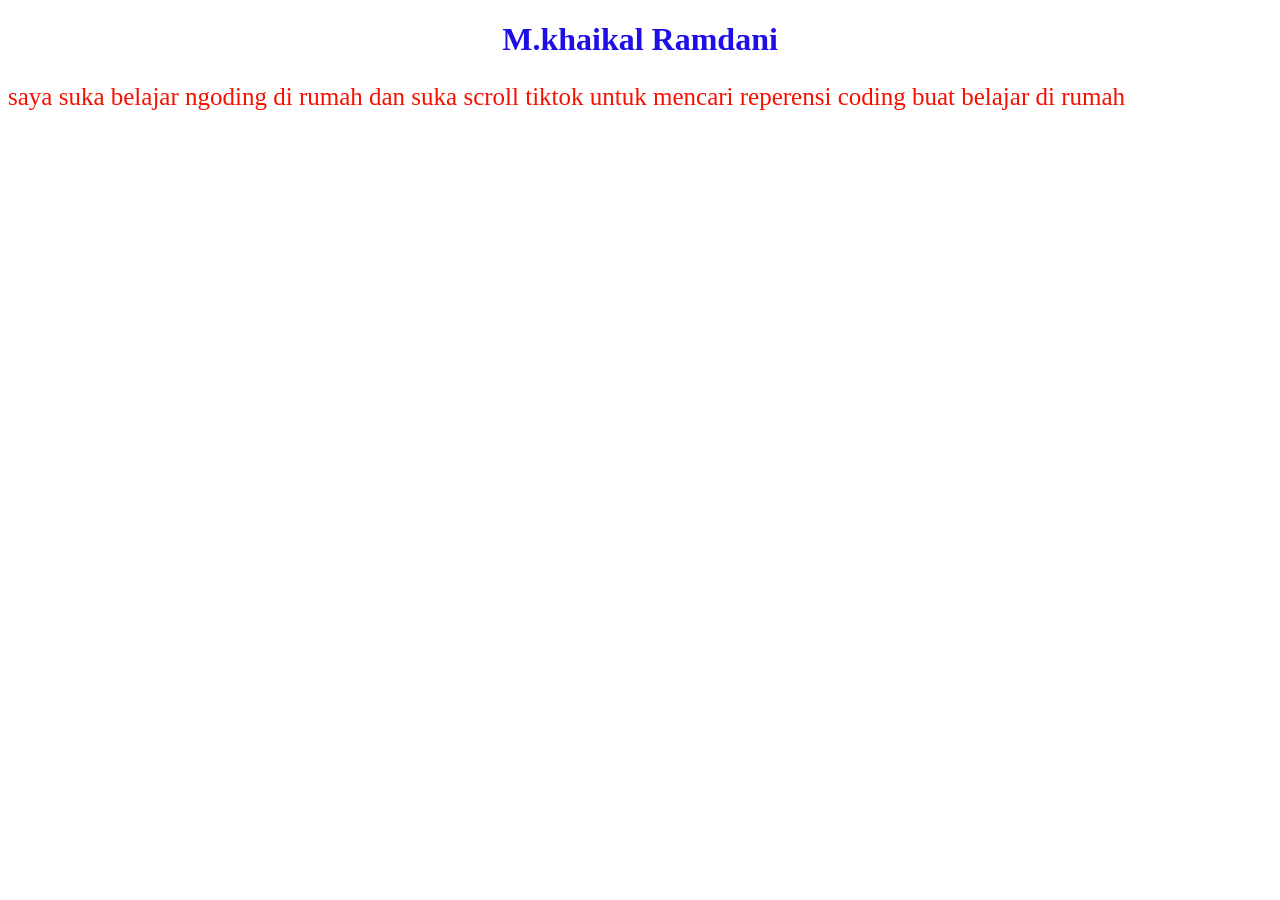
<file: jobsheet_1/index.html>
<!DOCTYPE html>
<html lang="en">
<head>
    <meta charset="UTF-8">
    <meta name="viewport" content="width=device-width, initial-scale=1.0">
    <title>Document</title>
    <link rel="stylesheet" href="style.css">
</head>
<body>
    <h1 id="nama">M.khaikal Ramdani</h1>
    <p class="bio">saya suka belajar ngoding di rumah dan suka scroll tiktok untuk mencari reperensi coding buat belajar di rumah</p>

</body>
</html>
</file>
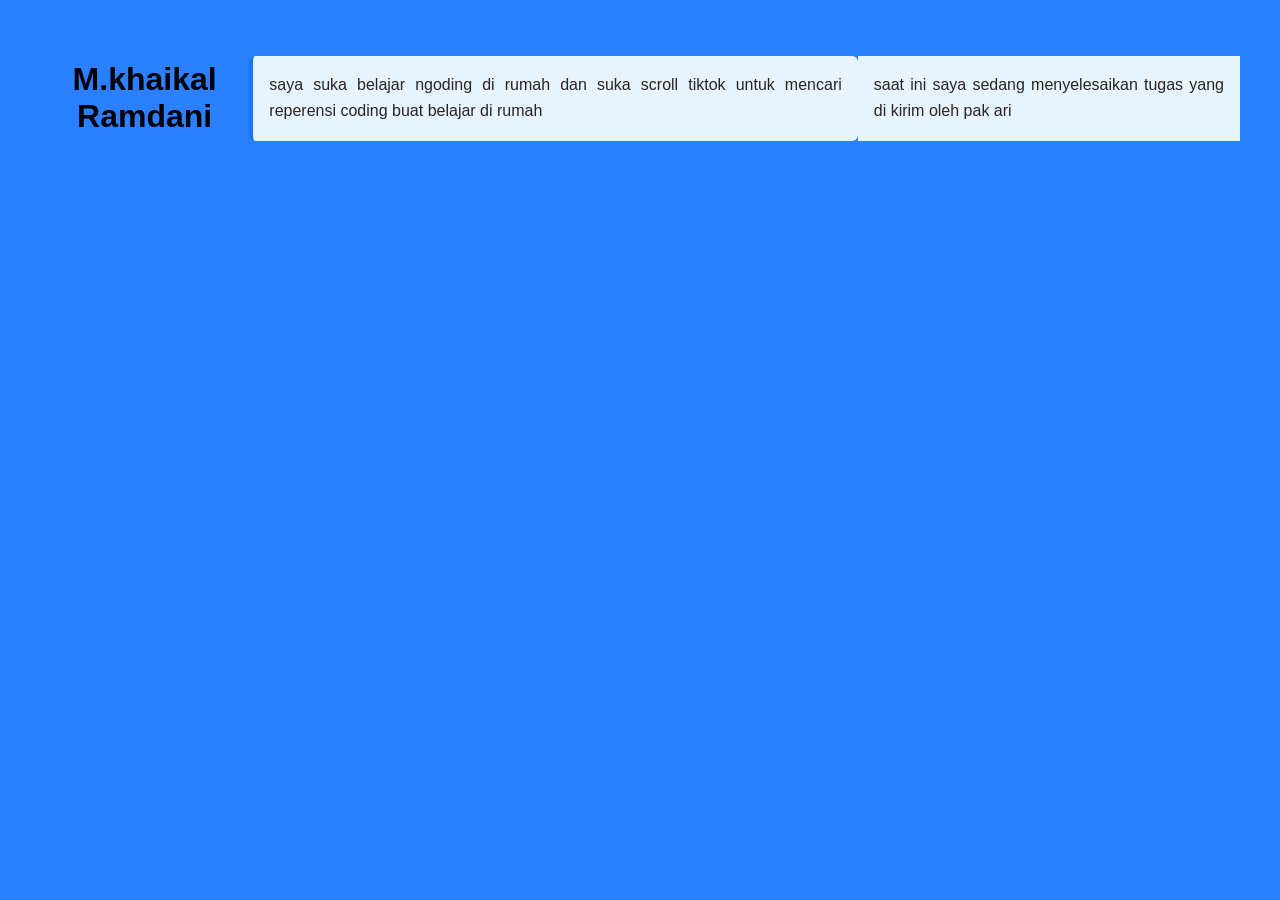
<file: jobsheet_2/index.html>
<!DOCTYPE html>
<html lang="en">
<head>
    <meta charset="UTF-8">
    <meta name="viewport" content="width=device-width, initial-scale=1.0">
    <title>Document</title>
    <link rel="stylesheet" href="style.css">
</head>
<body>
    <h1 id="nama">M.khaikal Ramdani</h1>
    <p class="bio">saya suka belajar ngoding di rumah dan suka scroll tiktok untuk mencari reperensi coding buat belajar di rumah</p>
    <p>saat ini saya sedang menyelesaikan tugas yang di kirim oleh pak ari</p>
</body>
</html>
</file>
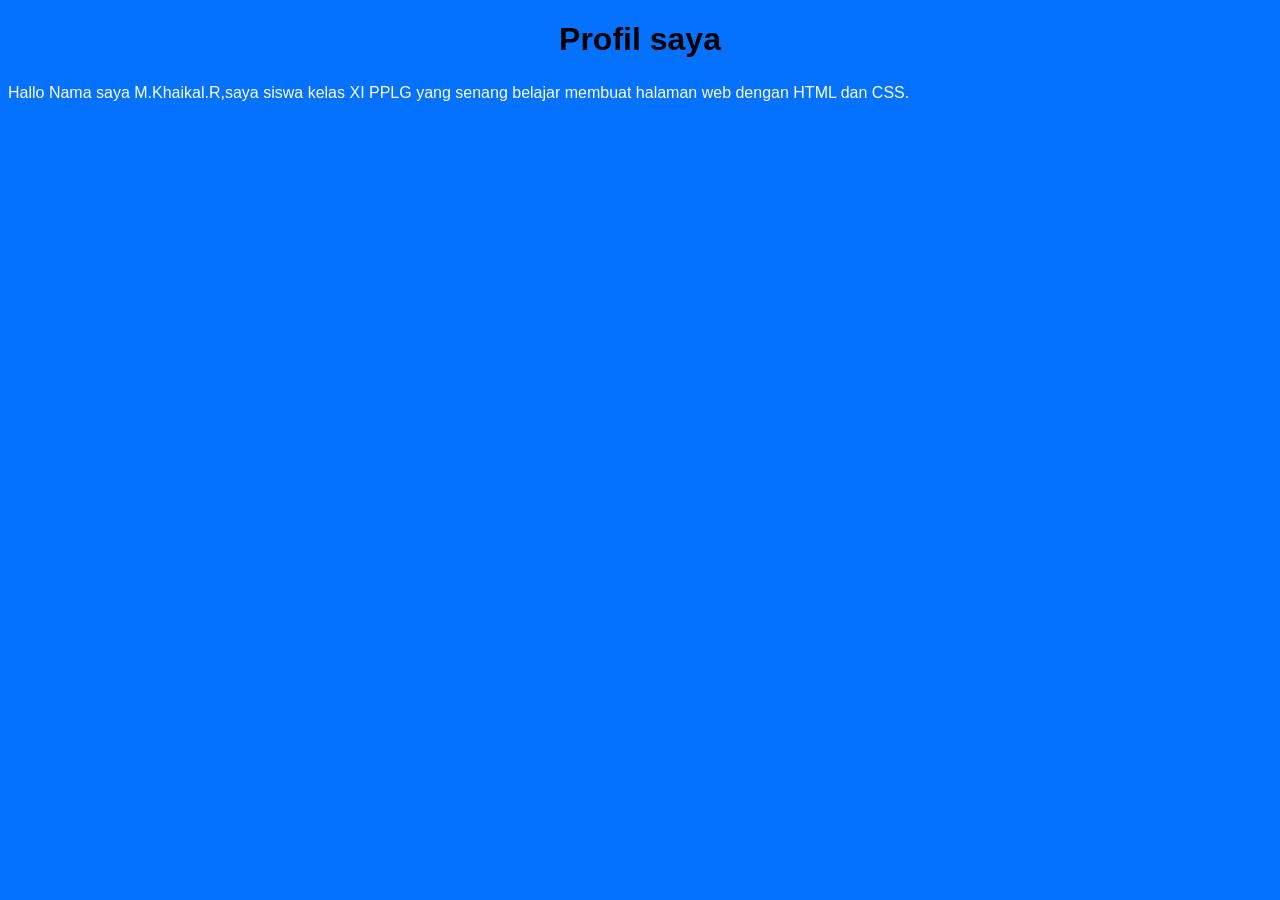
<file: Typography/index.html>
<!DOCTYPE html>
<html lang="en">
<head>
    <meta charset="UTF-8">
    <meta name="viewport" content="width=device-width, initial-scale=1.0">
    <title>Document</title>
     <link rel="stylesheet" href="style.css">
</head>
<body>
    <h1>Profil saya</h1>
    <p>
        Hallo Nama saya 
        M.Khaikal.R,saya siswa 
        kelas XI PPLG yang senang belajar 
        membuat halaman web dengan HTML 
        dan CSS.
    </p>
</body>
</html>
</file>
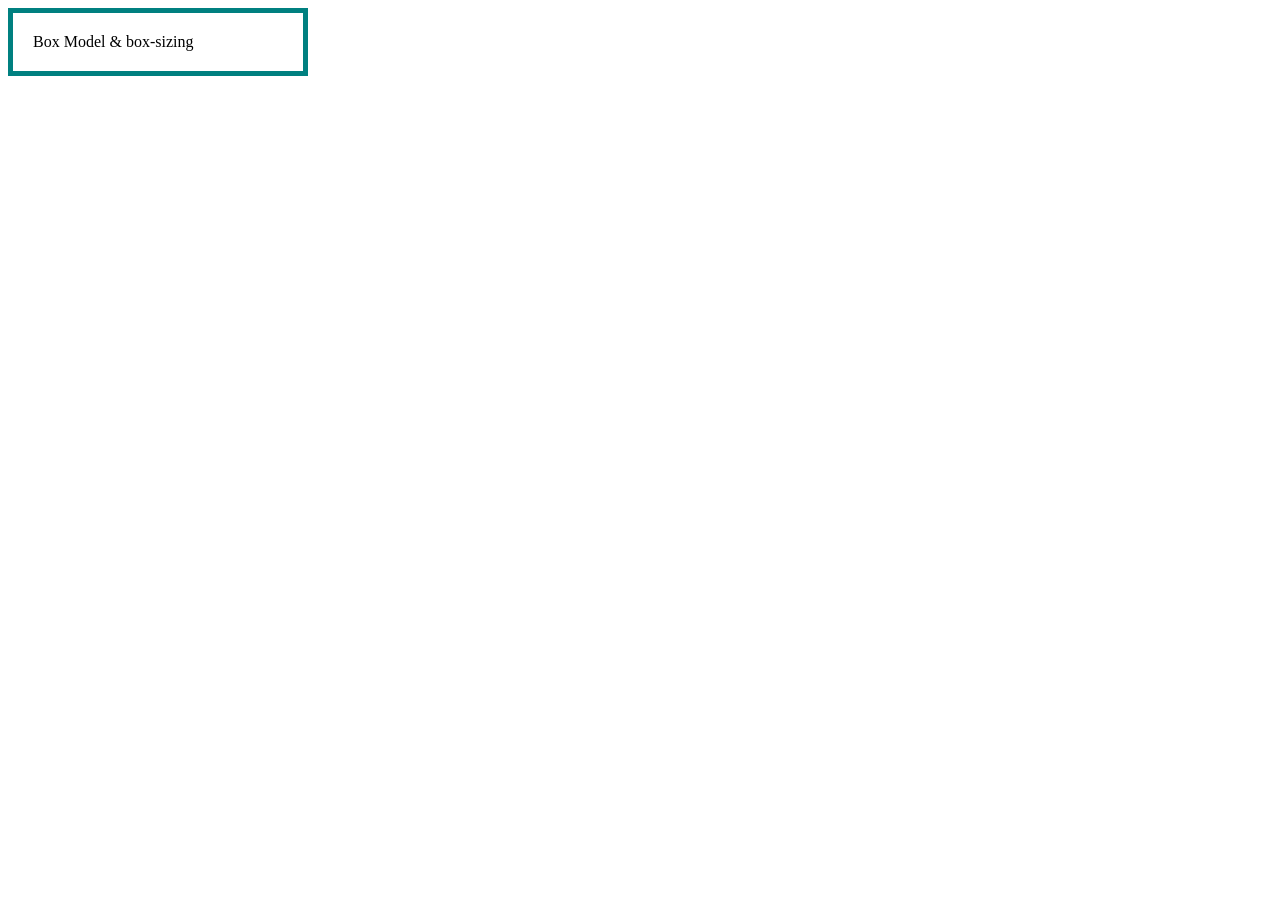
<file: layouting/layout_1/index.html>
<!DOCTYPE html>
<html lang="en">
<head>
    <meta charset="UTF-8">
    <meta name="viewport" content="width=device-width, initial-scale=1.0">
    <title>Document</title>
    <link rel="stylesheet" href="style.css">
</head>
<body>
    <div class="kotak">
        Box Model & box-sizing
    </div>
</body>
</html>
</file>
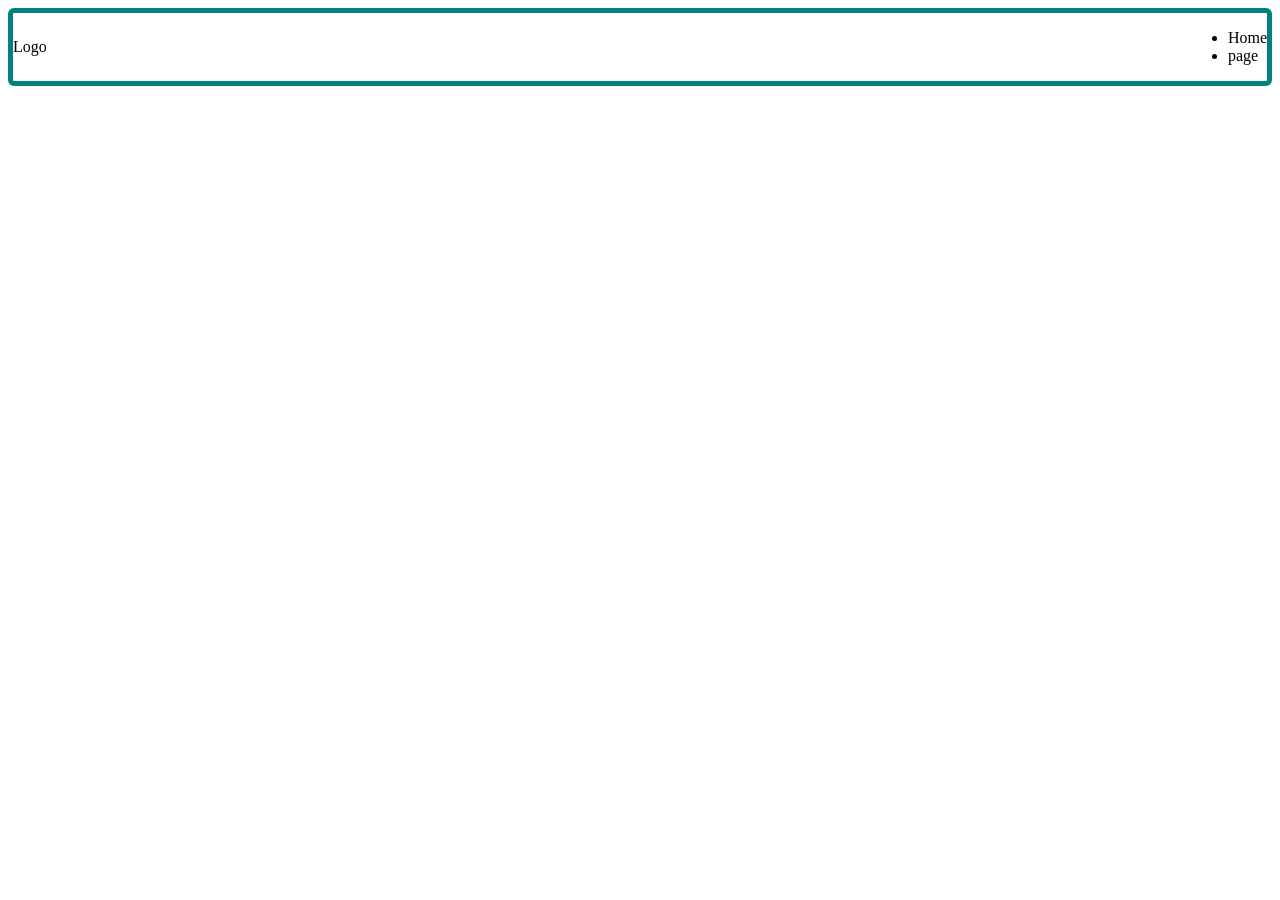
<file: layouting/layout_2/index.html>
<!DOCTYPE html>
<html lang="en">
<head>
    <meta charset="UTF-8">
    <meta name="viewport" content="width=device-width, initial-scale=1.0">
    <title>flexbox</title>
    <link rel="stylesheet" href="style.css">
</head>
<body>
    <nav class="navbar">
        <div>Logo</div>
        <ul>
            <li>Home</li>
            <li>page</li>
        </ul>
    </nav>
</body>
</html>
</file>
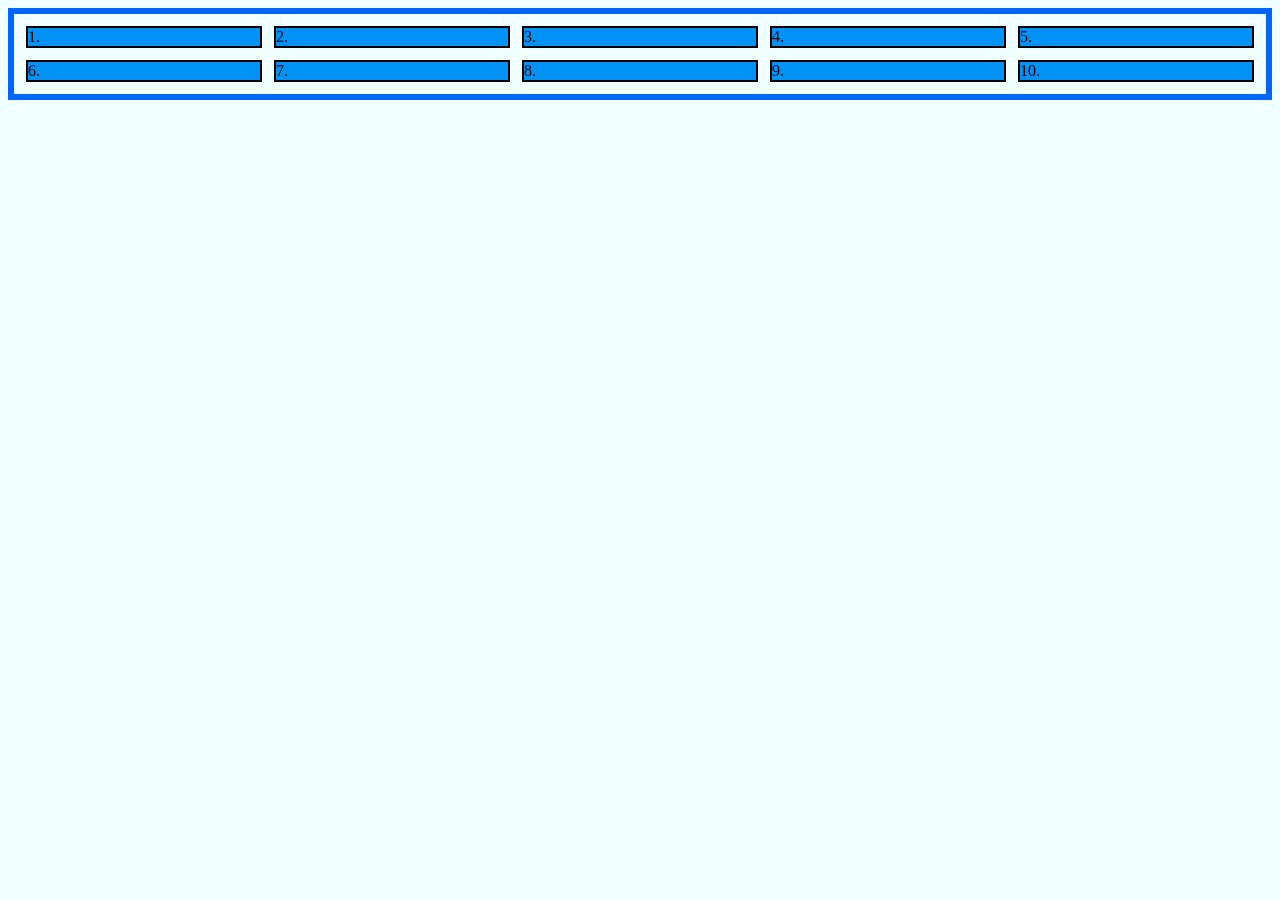
<file: layouting/layout_3/index.html>
<!DOCTYPE html>
<html lang="en">
<head>
    <meta charset="UTF-8">
    <meta name="viewport" content="width=device-width, initial-scale=1.0">
    <title>CSS Grid</title>
    <link rel="stylesheet" href="style.css">
</head>
<body>
    <div class="galeri">
        <div>1.</div>
        <div>2.</div>
        <div>3.</div>
        <div>4.</div>
        <div>5.</div>
        <div>6.</div>
        <div>7.</div>
        <div>8.</div>
        <div>9.</div>
        <div>10.</div>
    </div>
</body>
</html>
</file>
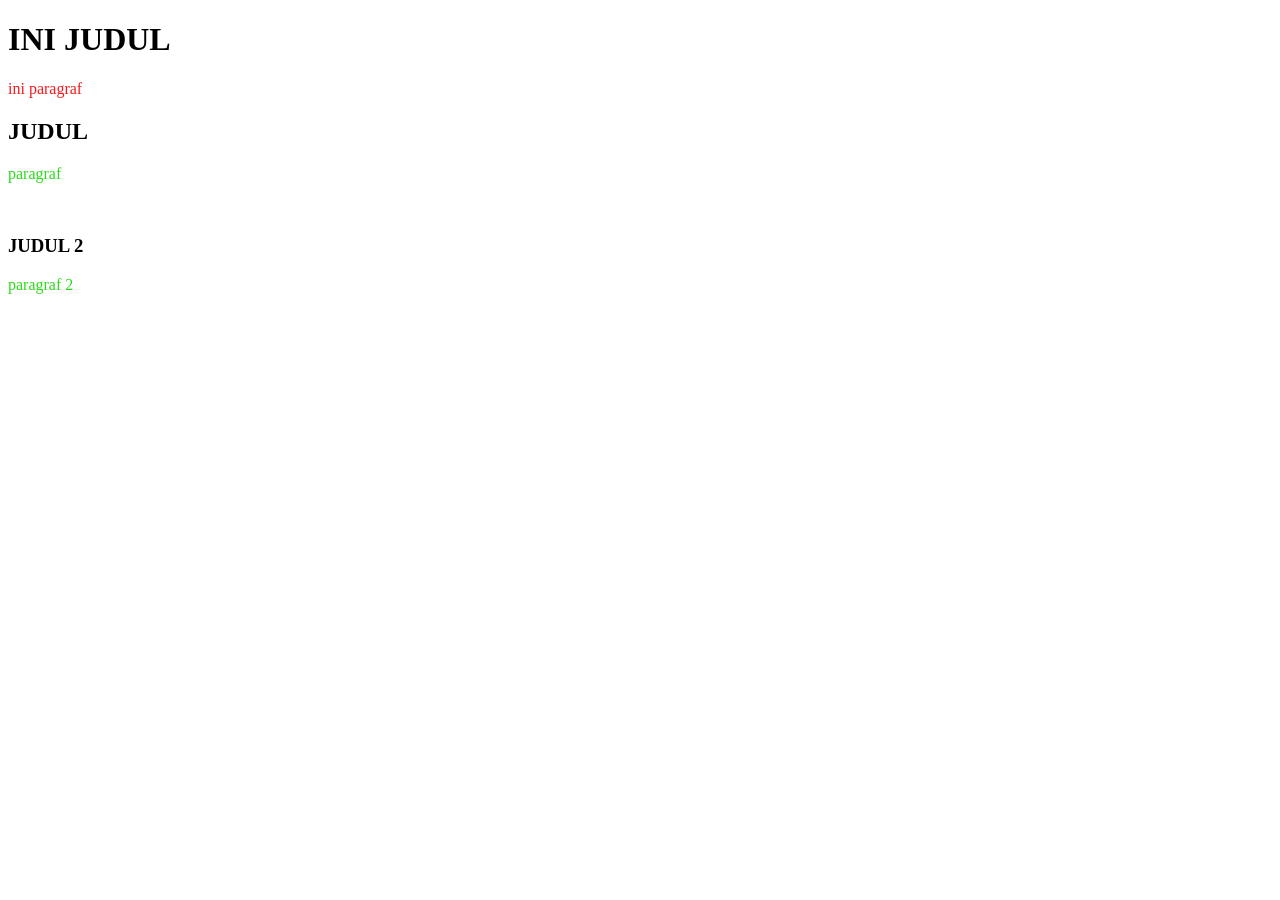
<file: inline.html>
<!DOCTYPE html>
<html lang="en">
<head>
    <meta charset="UTF-8">
    <meta name="viewport" content="width=device-width, initial-scale=1.0">
    <title>Document</title>
<link rel="stylesheet" href="style.css">
</head>
<body>
    <h1 style="color: #000000">INI JUDUL</h1>
    <p style="color: #f51a1a;">ini paragraf</p>
    <h2>JUDUL</h2>
    <p>paragraf</p><br>
    <h3>JUDUL 2</h3>
    <p>paragraf 2</p>
</body>
</html>
</file>
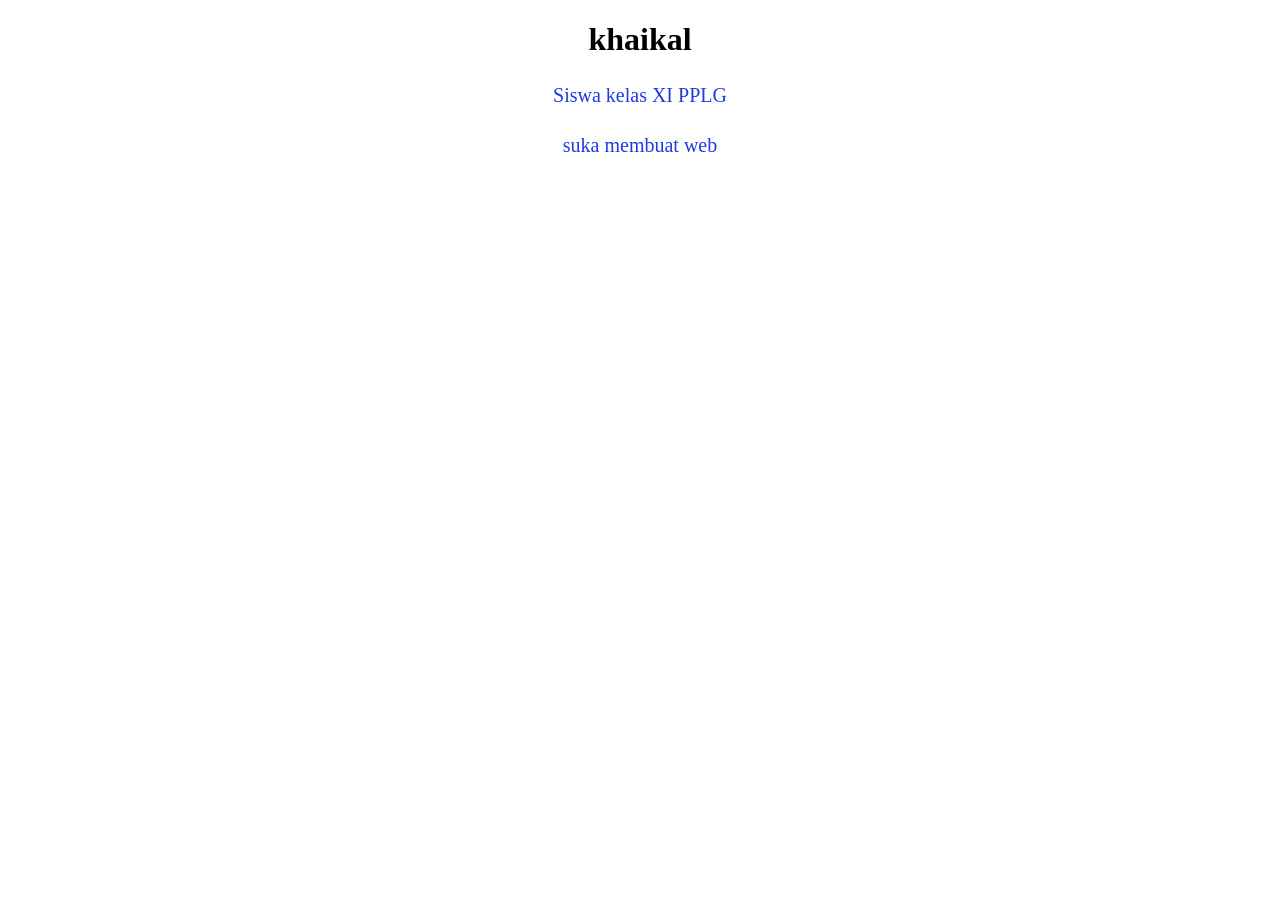
<file: profil.html>
<!DOCTYPE html>
<html lang="en">
<head>
    <meta charset="UTF-8">
    <meta name="viewport" content="width=device-width, initial-scale=1.0">
    <title>Document</title>
    <link rel="stylesheet" href="style2.css">
</head>
<body>
    <h1 id="nama">khaikal</h1>
    <p class="bio">Siswa kelas XI PPLG</p>
    <p class="bio">suka membuat web</p>
</body>
</html>
</file>
<file: jobsheet_1/style.css>
#nama {
  color: #1d0fe6;
  text-align: center;
  font-weight: bold;

}
.bio {
    color: #f51000;
    text-align: left;
    
}
p {
    font-size: 25px;
}
</file>
<file: jobsheet_2/style.css>
body {
    background-color: #2b80ff;
    font-family: 'Segoe UI', Tahoma, Geneva, Verdana, sans-serif;
    margin: 0;
    padding: 40px;
    display: flex;
    justify-content: center;
}
#nama {
  color: #01010a;
  text-align: center;
  font-weight: bold;

}

h1 {
    font-size: 32px;
    font-weight: 700;
    text-align: center;
    color: #333333;
}

p {
    text-align: justify;
    line-height: 1.6;
    color: #292424;
    background-color:  #e8f4fd;
    padding: 16px;
}

.bio {
    background-color: #e8f4fd;
    padding: 16px;
    border-radius: 6px;
    border-left: 4px solid #1877f2;
}
</file>
<file: Typography/style.css>
body {
    font-family:
        'segoe UI', sans-serif;
    background-color:
        #0471ff;
}

h1 {
    font-size: 32px;
    font-weight: 700px;
    text-align: center;
    color: #000000;
}

p {
    font-size: 16px;
    line-height: 1.6;
    text-align: justify;
    color: #feffff;
}
</file>
<file: layouting/layout_1/style.css>
.kotak{
    box-sizing: border-box;
    width: 300px;
    padding: 20px;
    border: 5px solid teal;
   
}
</file>
<file: layouting/layout_2/style.css>
.navbar  {
    display: flex;
    border: 5px solid teal;
    justify-content: space-between;
    align-items: center;
    gap: 16px;
    border-radius: 6px;
}
</file>
<file: layouting/layout_3/style.css>
body {
    background-color: azure;
}
.galeri{
    display: grid;
    grid-template-columns: repeat(5, 1fr);
    gap: 12px;
    border: 6px solid rgb(0, 102, 255);
    padding: 12px;
}
.galeri div{
    border: 2px solid rgb(0, 0, 0);
    background-color: rgb(0, 147, 245);

}
</file>
<file: style.css>
h3 {
        color: #000000
    }
    p {
        color: #2adb1a;
    }
</file>
<file: style2.css>
p {
    font-size: 20px;
}

.bio {
    color: #1e3be2;
    line-height: 1.5;
    text-align: center;

}

#nama {
    color: rgb(0, 0, 0);
    text-align: center;
    
}
</file>
